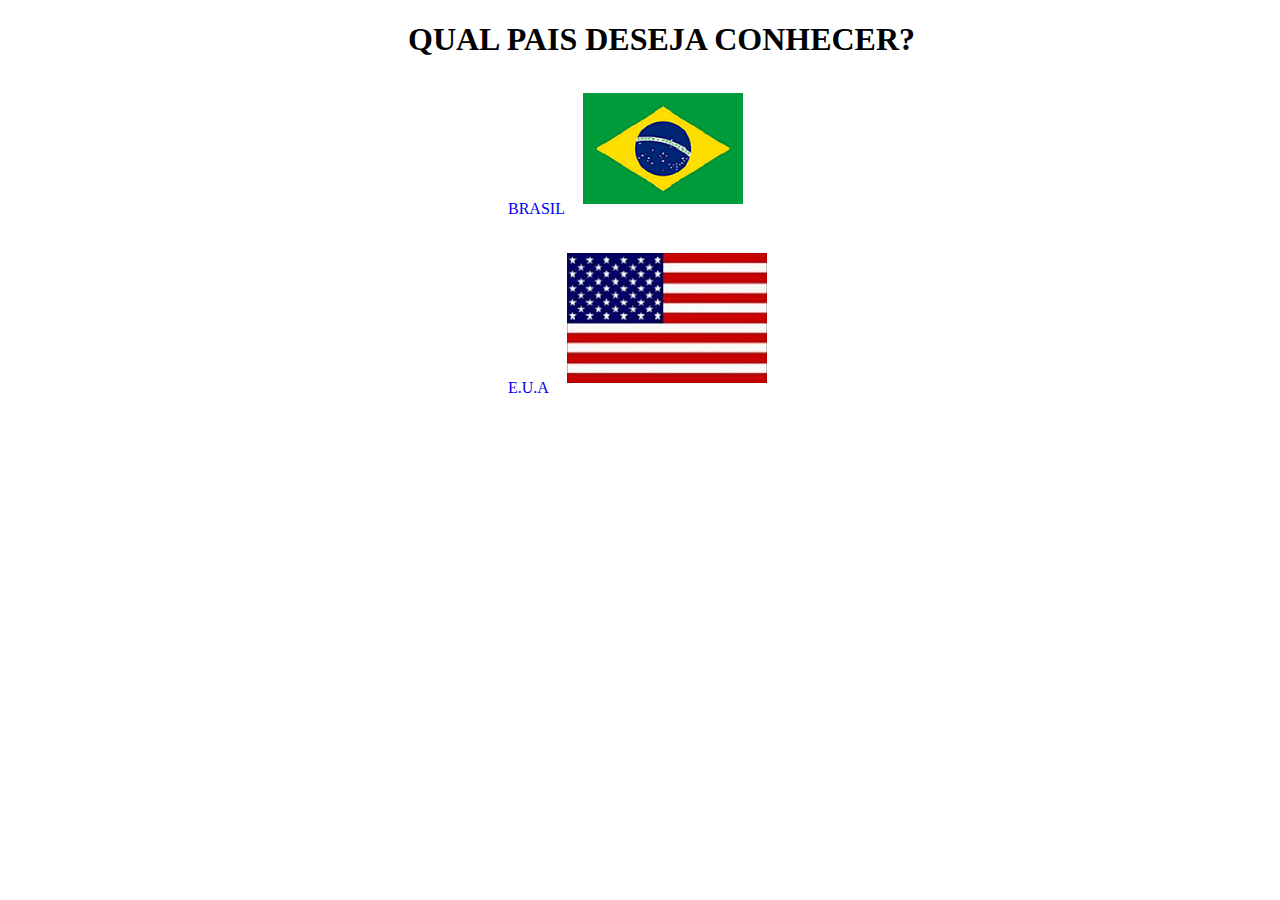
<file: indexp.html>
<!DOCTYPE html>
<html lang="en">
<head>
    <meta charset="UTF-8">
    <meta http-equiv="X-UA-Compatible" content="IE=edge">
    <meta name="viewport" content="width=device-width, initial-scale=1.0">
    <title>formulario pagina</title>
    <link rel="stylesheet" href="css/estilop.css">
    <link href="https://cdn.jsdelivr.net/npm/bootstrap@5.2.2/dist/css/bootstrap.min.css" rel="stylesheet" integrity="sha384-Zenh87qX5JnK2Jl0vWa8Ck2rdkQ2Bzep5IDxbcnCeuOxjzrPF/et3URy9Bv1WTRi" crossorigin="anonymous">

    </head>
    <body>
        <h1>QUAL PAIS DESEJA CONHECER?</h1>


        
          <div class="card text-bg-light" style="max-width: 26rem;">
            <div class="box1"></div>   
            <a href="https://www.todamateria.com.br/bandeira-do-brasil/" style="text-decoration: none white;">BRASIL</a>
            <img class="d-inline-flex" src="img/brasil.png" class="img-thumbnail" >

          </div>
        
          <div class="card text-bg-light" style="max-width: 26rem;">
            <div class="box2"></div>   
            <a href="https://brasilescola.uol.com.br/geografia/estados-unidos.htm" style="text-decoration: none white;">E.U.A</a>
            <img class="d-inline-flex" src="img/estadosunidos.jpg " class="img-thumbnail">

          </div>
        
          
         
  
         
    </body>

    </html>
</file>
<file: css/estilop.css>
body {
    background-color: rgb(255, 255, 255);
   }
   img {
    margin-left: 15px;
    margin-right: 15px;
    margin-top: 10px;
    margin-bottom: 10px;

   }
   h1{
    margin-left: 400px;
  
   }
   div{
    margin-left: 500px;
    margin-top: 25px;

   }
</file>
